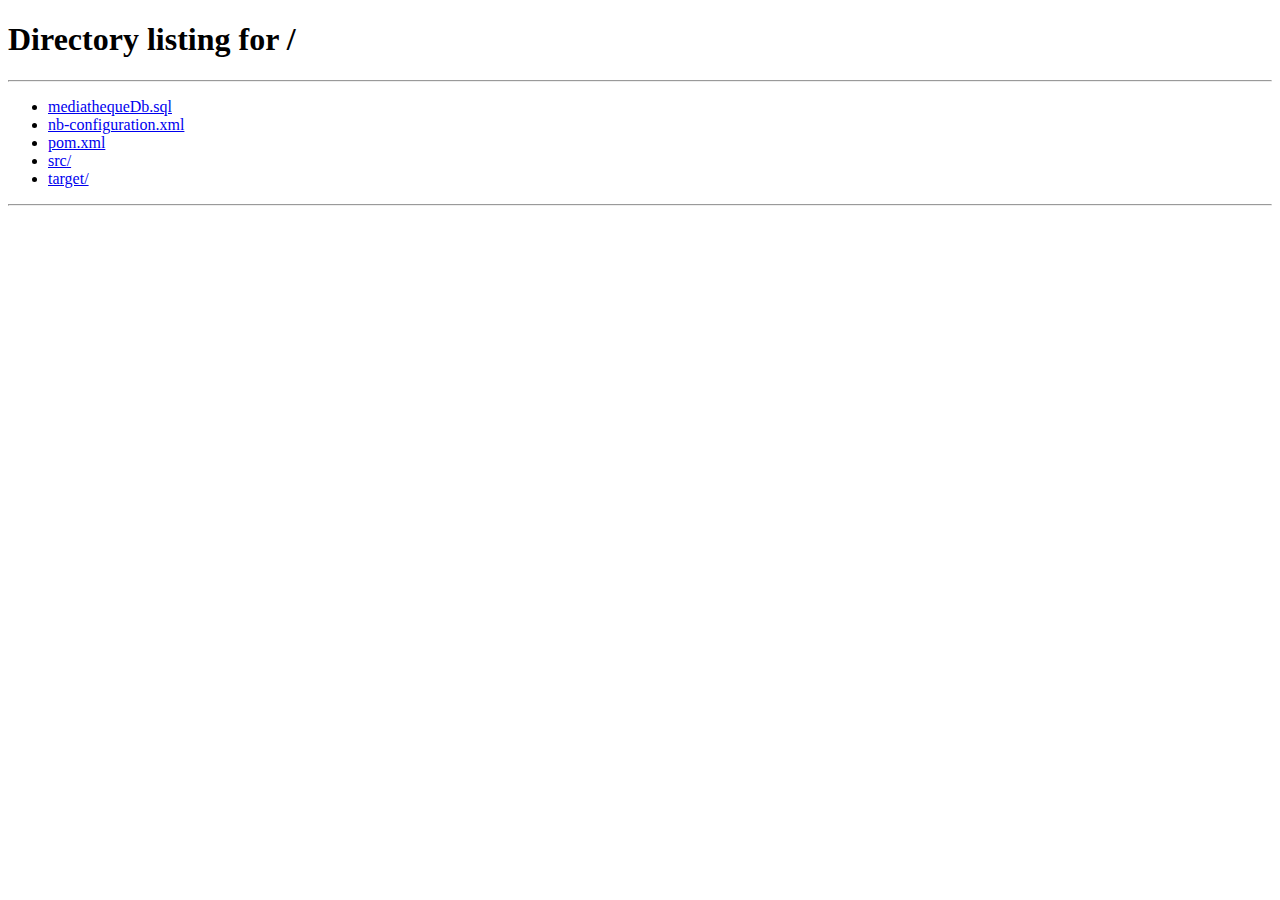
<file: target/ProjetWeb-1.0-SNAPSHOT/data/index.html>
<!DOCTYPE html>
<!--
To change this license header, choose License Headers in Project Properties.
To change this template file, choose Tools | Templates
and open the template in the editor.
-->
<html>
    <head>
        <title>TODO supply a title</title>
        <meta charset="UTF-8">
        <meta name="viewport" content="width=device-width, initial-scale=1.0">
        <meta http-equiv="refresh" content="0; url=/">
    </head>
    <body>
        <div>TODO write content</div>
    </body>
</html>
</file>
